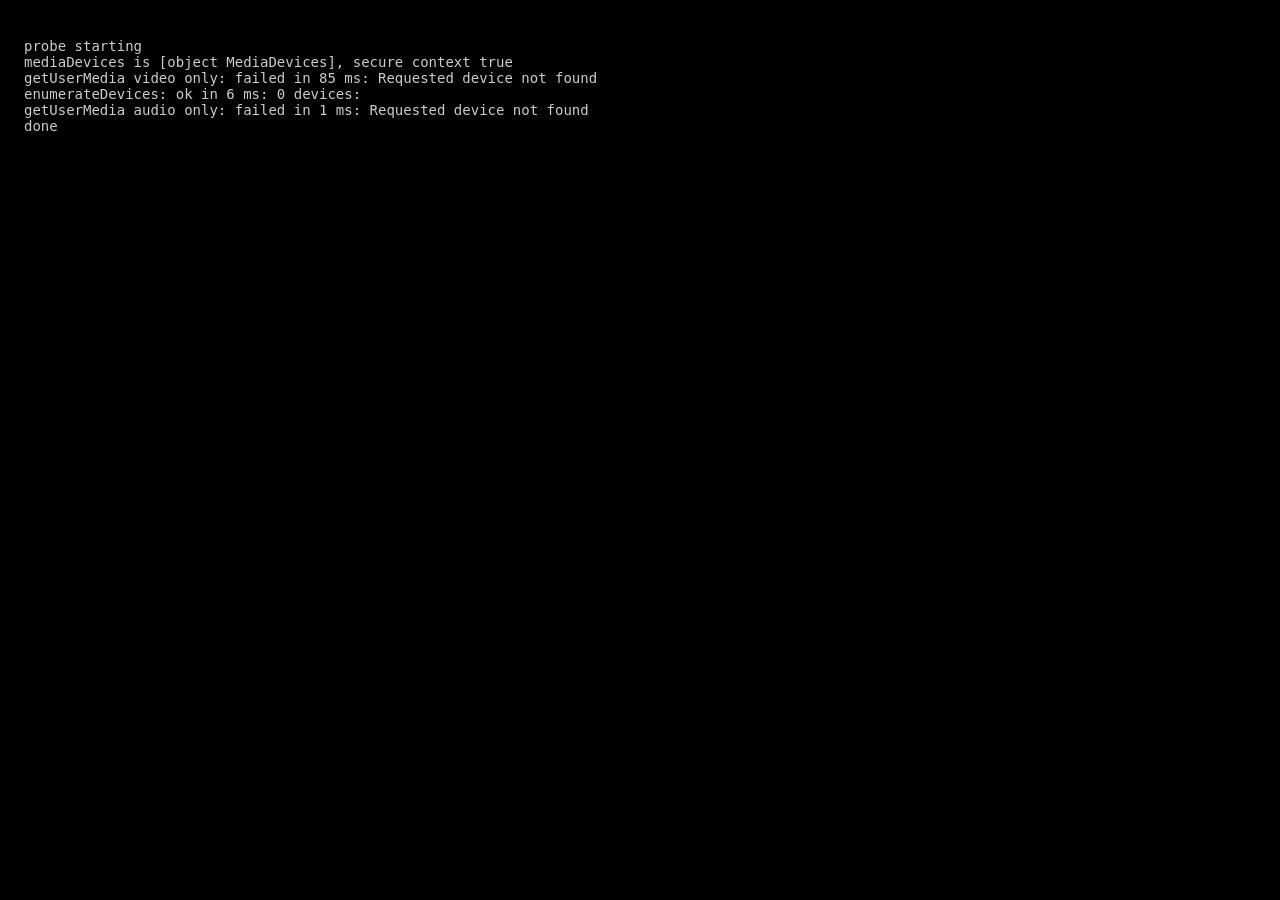
<file: res/visuals/probe.html>
<!DOCTYPE html>
<html lang="en">
<head>
<meta charset="utf-8">
<title>BiteDJ visuals probe</title>
<!-- Diagnostic page, not part of the show. Launch it with the same Chromium
     flags the supervisor uses and read the console lines it prints:

       chromium <same flags> --user-data-dir=/tmp/probe-profile \
         file://$HOME/bitedj-res/visuals/probe.html

     Each media API is raced against a timeout, so a call that never settles
     (which is what enumerateDevices() did on the first bring-up) shows up as
     "timed out" rather than as silence. -->
<style>body { background: #000; color: #ccc; font: 14px monospace; padding: 16px; }</style>
</head>
<body>
<pre id="out">probe starting</pre>
<script>
(function () {
  const TIMEOUT_MS = 8000;
  const out = document.getElementById('out');
  function log(line) {
    console.log('probe: ' + line);
    out.textContent += '\n' + line;
  }
  function timed(name, promiseFactory) {
    const started = performance.now();
    const timeout = new Promise((_, reject) =>
      setTimeout(() => reject(new Error('timed out after ' + TIMEOUT_MS + ' ms')), TIMEOUT_MS));
    let p;
    try { p = promiseFactory(); } catch (e) { return Promise.resolve(log(name + ': threw ' + e.message)); }
    return Promise.race([p, timeout]).then(
      v => { log(name + ': ok in ' + Math.round(performance.now() - started) + ' ms: ' + v); },
      e => { log(name + ': failed in ' + Math.round(performance.now() - started) + ' ms: ' + (e && e.message ? e.message : e)); });
  }
  log('mediaDevices is ' + String(navigator.mediaDevices) + ', secure context ' + window.isSecureContext);
  const md = navigator.mediaDevices;
  Promise.resolve()
    .then(() => timed('getUserMedia video only', () => md.getUserMedia({ video: true, audio: false }).then(s => {
      const t = s.getVideoTracks()[0];
      const label = t ? t.label + ' ' + JSON.stringify(t.getSettings()) : 'no track';
      s.getTracks().forEach(x => x.stop());
      return label;
    })))
    .then(() => timed('enumerateDevices', () => md.enumerateDevices().then(d =>
      d.length + ' devices: ' + d.map(x => x.kind + ':' + (x.label || '?')).join(', '))))
    .then(() => timed('getUserMedia audio only', () => md.getUserMedia({ video: false, audio: true }).then(s => {
      const t = s.getAudioTracks()[0];
      s.getTracks().forEach(x => x.stop());
      return t ? t.label : 'no track';
    })))
    .then(() => log('done'));
})();
</script>
</body>
</html>
</file>
